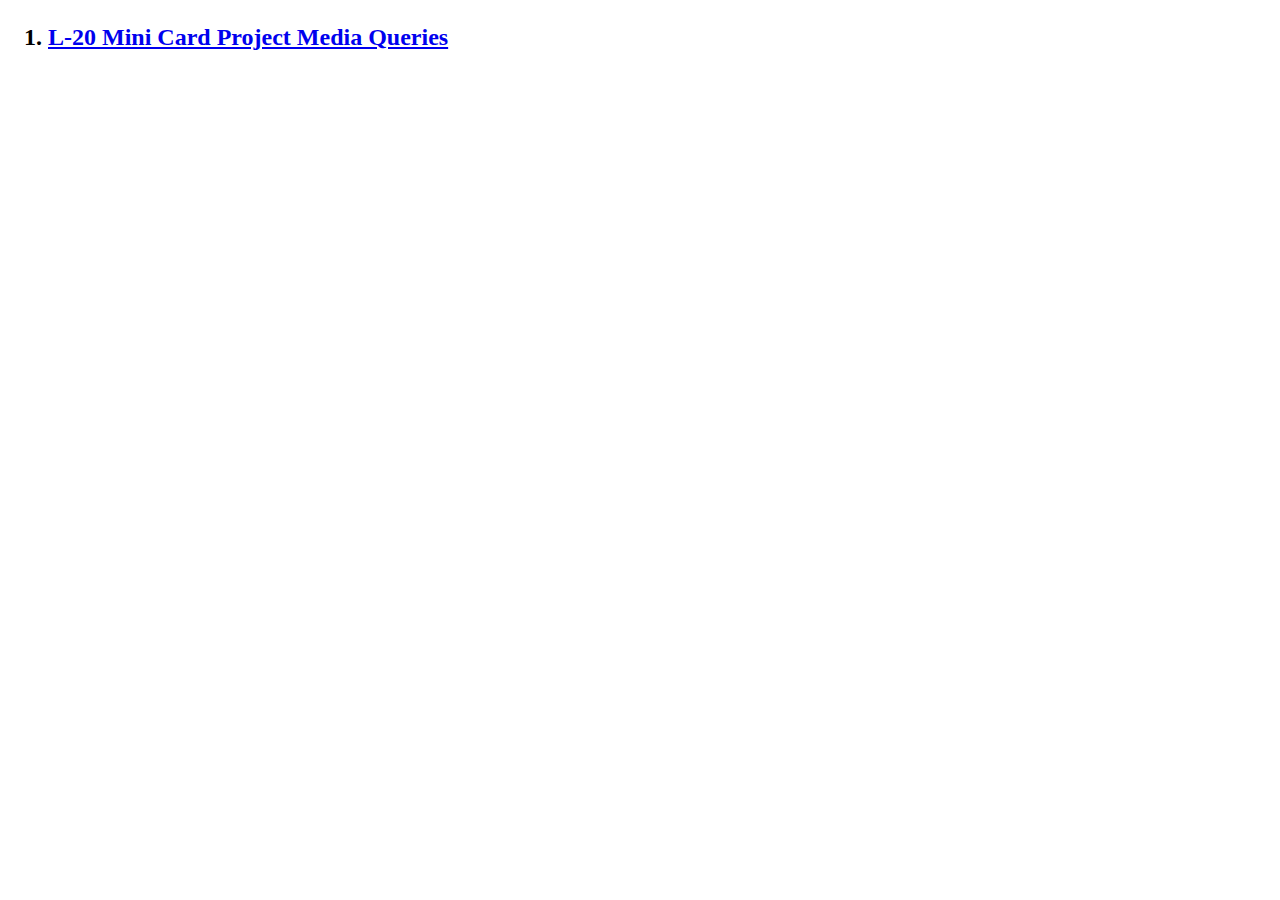
<file: index.html>
<!DOCTYPE html>
<html lang="en">
<head>
    <meta charset="UTF-8">
    <meta name="viewport" content="width=device-width, initial-scale=1.0">
   <link rel="stylesheet" href="index.css">
    <title>CSS -Free Code Camp </title>
</head>
<body>
    <ol>
        <li><a href="L18-Card Project/index.html">L-20 Mini Card Project Media Queries</a></li>
    </ol>
</body>
</html>
</file>
<file: index.css>
body
{
    font-weight: bold;
    font-size: 24px;
}
</file>
